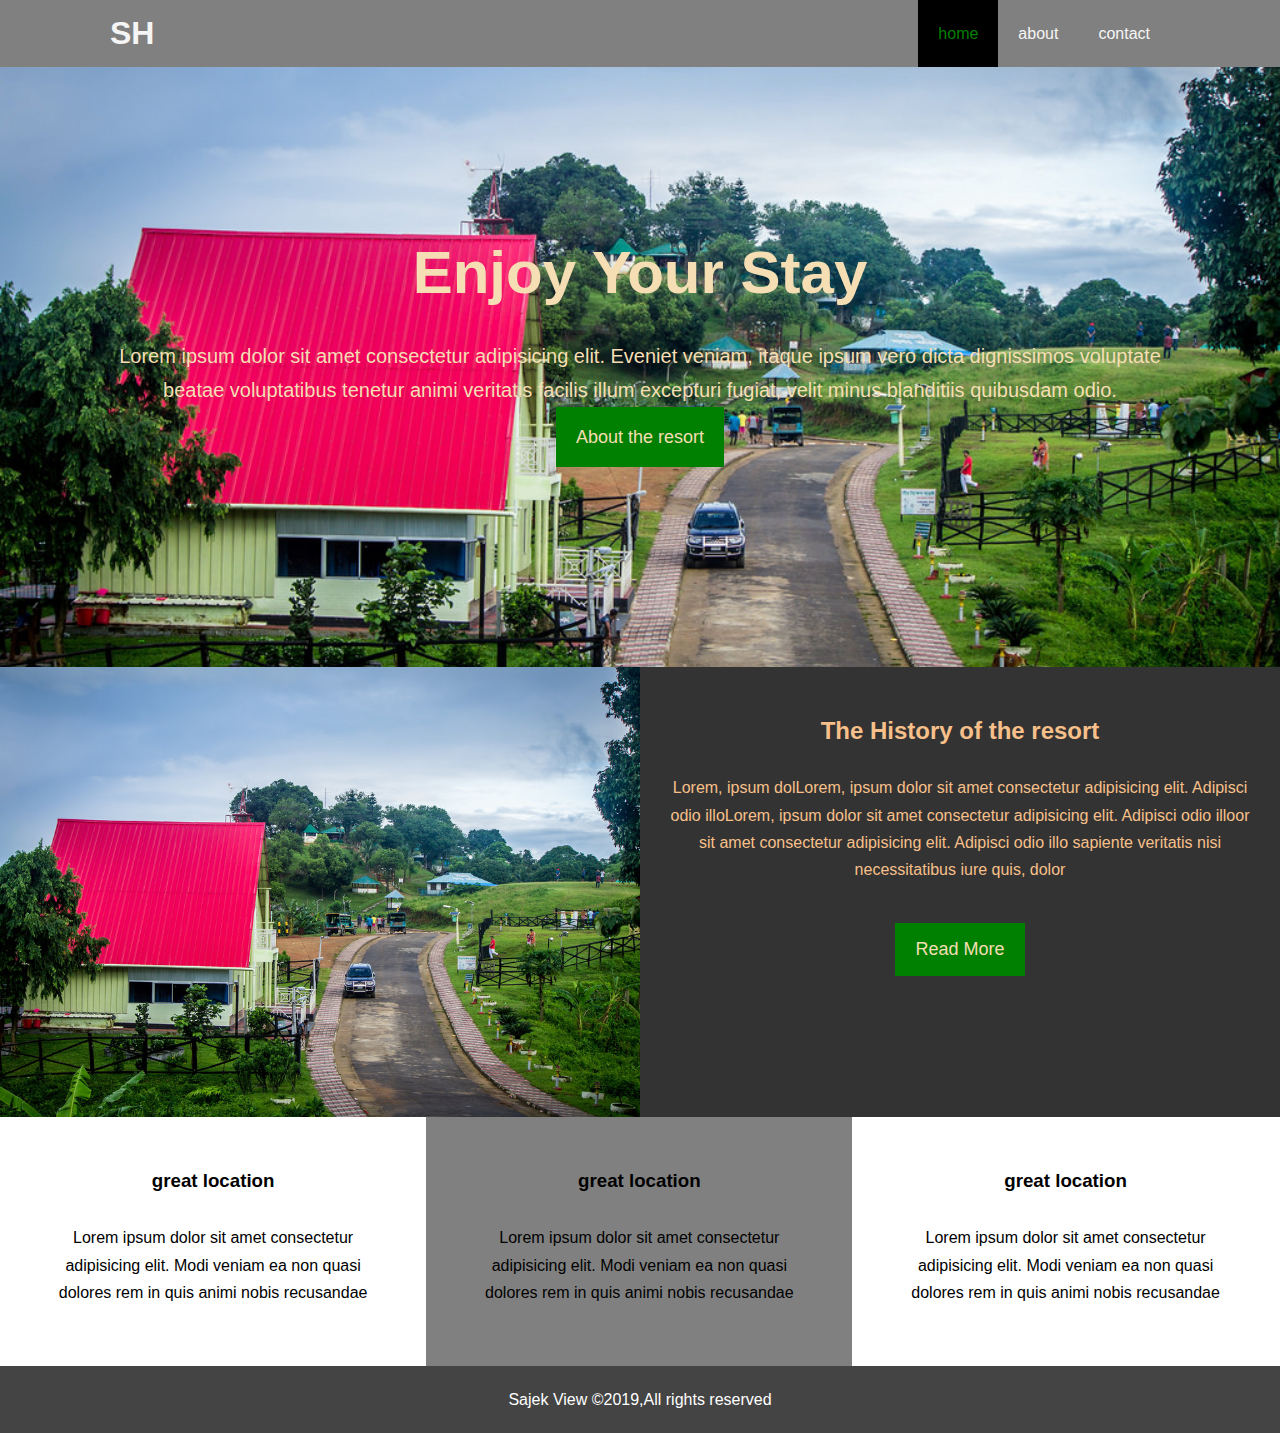
<file: index.html>
<!DOCTYPE html>
<html lang="en">
  <head>
    <meta charset="UTF-8" />
    <meta name="viewport" content="width=device-width, initial-scale=1.0" />
    <meta
      name="description"
      content="welcome to the most excellent resort in sajek"
    />
    <meta
      name="keywords"
      content="hotel,resort,sajek,rangamati,wonderfull hotel"
    />
    <link
      rel="stylesheet"
      href="https://use.fontawesome.com/releases/v5.6.1/css/all.css"
      integrity="sha384-gfdkjb5BdAXd+lj+gudLWI+BXq4IuLW5IT+brZEZsLFm++aCMlF1V92rMkPaX4PP"
      crossorigin="anonymous"
    />
    <title>Sajek Heaven | Welcome</title>
    <link rel="stylesheet" href="css/styles.css" />
    <link
      rel="stylesheet"
      media="screen and (max-width:768px)"
      href="css/mobile.css"
    />
  </head>
  <body>
    <header>
      <nav id="navbar">
        <div class="container">
          <h1 class="logo"><a href="index.html">SH</a></h1>
          <ul>
            <li><a class="current" href="index.html">home</a></li>
            <li><a href="about.html">about</a></li>
            <li><a href="index.html">contact </a></li>
          </ul>
        </div>
      </nav>
      <div id="showcase">
        <div class="container">
          <div class="showcase-content">
            <h1>Enjoy Your Stay</h1>
            <p class="lead">
              Lorem ipsum dolor sit amet consectetur adipisicing elit. Eveniet
              veniam, itaque ipsum vero dicta dignissimos voluptate beatae
              voluptatibus tenetur animi veritatis facilis illum excepturi
              fugiat, velit minus blanditiis quibusdam odio.
              <a href="about.html" class="btn">About the resort</a>
            </p>
            <p></p>
          </div>
        </div>
      </div>
    </header>
    <section id="home-info" class="bg-dark">
      <div class="info-img"></div>
      <div class="info-content">
        <h2>The History of the resort</h2>
        <p>
          Lorem, ipsum dolLorem, ipsum dolor sit amet consectetur adipisicing
          elit. Adipisci odio illoLorem, ipsum dolor sit amet consectetur
          adipisicing elit. Adipisci odio illoor sit amet consectetur
          adipisicing elit. Adipisci odio illo sapiente veritatis nisi
          necessitatibus iure quis, dolor
        </p>
        <a class="btn" href="about.html">Read More</a>
      </div>
    </section>
    <section id="features">
      <div class="box">
        <i class="fas fa-hotel fa-3x "></i>
        <h3>great location</h3>
        <p>
          Lorem ipsum dolor sit amet consectetur adipisicing elit. Modi veniam
          ea non quasi dolores rem in quis animi nobis recusandae
        </p>
      </div>
      <div style="background: grey;" class="box">
        <i class="fas fa-hotel fa-3x "></i>
        <h3>great location</h3>
        <p>
          Lorem ipsum dolor sit amet consectetur adipisicing elit. Modi veniam
          ea non quasi dolores rem in quis animi nobis recusandae
        </p>
      </div>
      <div class="box">
        <i class="fas fa-hotel fa-3x "></i>
        <h3>great location</h3>
        <p>
          Lorem ipsum dolor sit amet consectetur adipisicing elit. Modi veniam
          ea non quasi dolores rem in quis animi nobis recusandae
        </p>
      </div>
    </section>
    <div class="clr"></div>
    <footer id="main-footer">
      <p>Sajek View &copy;2019,All rights reserved</p>
    </footer>
  </body>
</html>
</file>
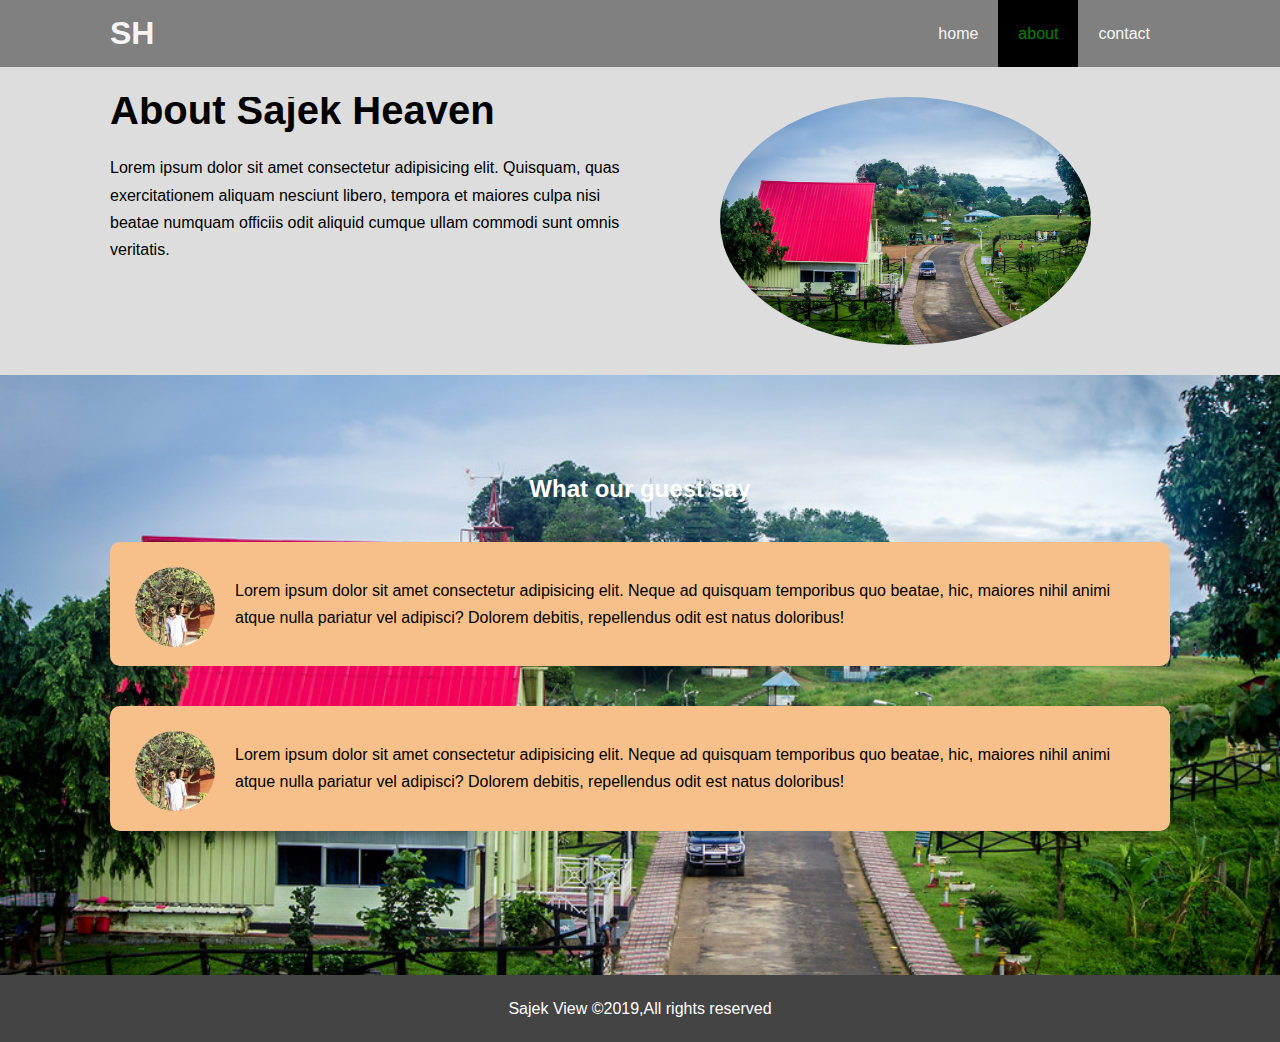
<file: about.html>
<!DOCTYPE html>
<html lang="en">
  <head>
    <meta charset="UTF-8" />
    <meta name="viewport" content="width=device-width, initial-scale=1.0" />
    <meta
      name="description"
      content="welcome to the most excellent resort in sajek"
    />
    <link rel="stylesheet" href="css/styles.css" />

    <link
      rel="stylesheet"
      href="https://use.fontawesome.com/releases/v5.6.1/css/all.css"
      integrity="sha384-gfdkjb5BdAXd+lj+gudLWI+BXq4IuLW5IT+brZEZsLFm++aCMlF1V92rMkPaX4PP"
      crossorigin="anonymous"
    />
    <title>Welcome to About</title>
    <link rel="stylesheet" href="css/styles.css" />
    <link
      rel="stylesheet"
      media="screen and (max-width:768px)"
      href="css/mobile.css"
    />
  </head>
  <body>
    <header>
      <nav id="navbar">
        <div class="container">
          <h1 class="logo"><a href="index.html">SH</a></h1>
          <ul>
            <li><a href="index.html">home</a></li>
            <li><a class="current" href="about.html">about</a></li>
            <li><a href="index.html">contact </a></li>
          </ul>
        </div>
      </nav>
    </header>
    <section id="about-info" class="py-3">
      <div class="container">
        <div class="info-left">
          <h1 class="l-heading">About Sajek Heaven</h1>
          <p>
            Lorem ipsum dolor sit amet consectetur adipisicing elit. Quisquam,
            quas exercitationem aliquam nesciunt libero, tempora et maiores
            culpa nisi beatae numquam officiis odit aliquid cumque ullam commodi
            sunt omnis veritatis.
          </p>
        </div>
        <div class="info-right">
          <img src="./img/pic1.jpg" alt="resort" />
        </div>
      </div>
    </section>

    <div class="clr"></div>

    <section id="testimonial" class="py-3">
      <div class="container">
        <h2 class="l-leading">What our guest say</h2>
        <div class="testimonial ">
          <img src="./img/sabbir.jpg" alt="sabbir" />
          <p>
            Lorem ipsum dolor sit amet consectetur adipisicing elit. Neque ad
            quisquam temporibus quo beatae, hic, maiores nihil animi atque nulla
            pariatur vel adipisci? Dolorem debitis, repellendus odit est natus
            doloribus!
          </p>
        </div>
        <div class="testimonial ">
          <img src="./img/sabbir.jpg" alt="sabbir" />
          <p>
            Lorem ipsum dolor sit amet consectetur adipisicing elit. Neque ad
            quisquam temporibus quo beatae, hic, maiores nihil animi atque nulla
            pariatur vel adipisci? Dolorem debitis, repellendus odit est natus
            doloribus!
          </p>
        </div>
      </div>
    </section>

    <footer id="main-footer">
      <p>Sajek View &copy;2019,All rights reserved</p>
    </footer>
  </body>
</html>
</file>
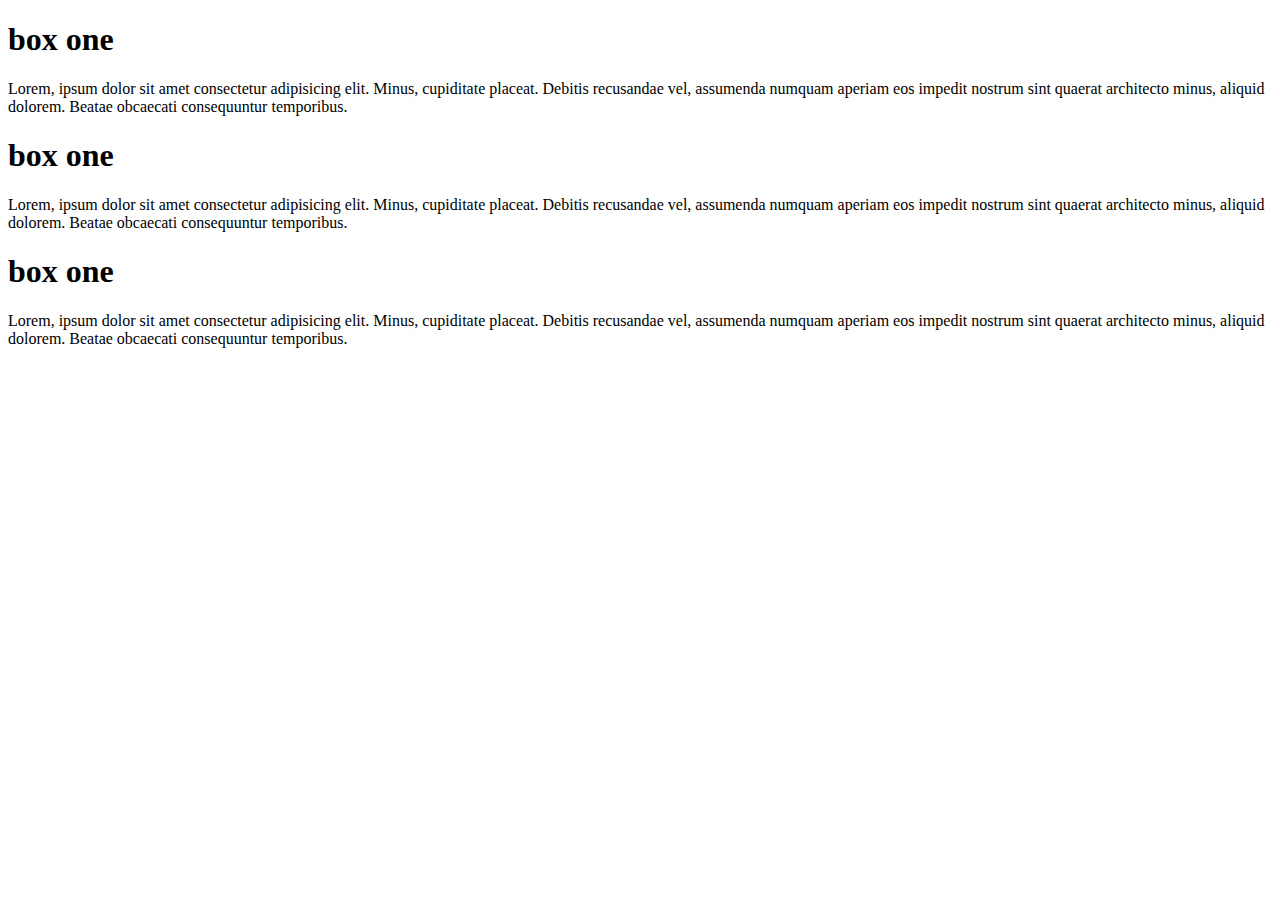
<file: em_rem.html>
<!DOCTYPE html>
<html lang="en">
  <head>
    <meta charset="UTF-8" />
    <meta name="viewport" content="width=device-width, initial-scale=1.0" />
    <title>em & rem</title>
    <style></style>
  </head>
  <body>
    <div id="box1">
      <h1>box one</h1>
      <p>
        Lorem, ipsum dolor sit amet consectetur adipisicing elit. Minus,
        cupiditate placeat. Debitis recusandae vel, assumenda numquam aperiam
        eos impedit nostrum sint quaerat architecto minus, aliquid dolorem.
        Beatae obcaecati consequuntur temporibus.
      </p>
    </div>
    <div id="box2">
      <h1>box one</h1>
      <p>
        Lorem, ipsum dolor sit amet consectetur adipisicing elit. Minus,
        cupiditate placeat. Debitis recusandae vel, assumenda numquam aperiam
        eos impedit nostrum sint quaerat architecto minus, aliquid dolorem.
        Beatae obcaecati consequuntur temporibus.
      </p>
    </div>
    <div id="box3">
      <h1>box one</h1>
      <p>
        Lorem, ipsum dolor sit amet consectetur adipisicing elit. Minus,
        cupiditate placeat. Debitis recusandae vel, assumenda numquam aperiam
        eos impedit nostrum sint quaerat architecto minus, aliquid dolorem.
        Beatae obcaecati consequuntur temporibus.
      </p>
    </div>
  </body>
</html>
</file>
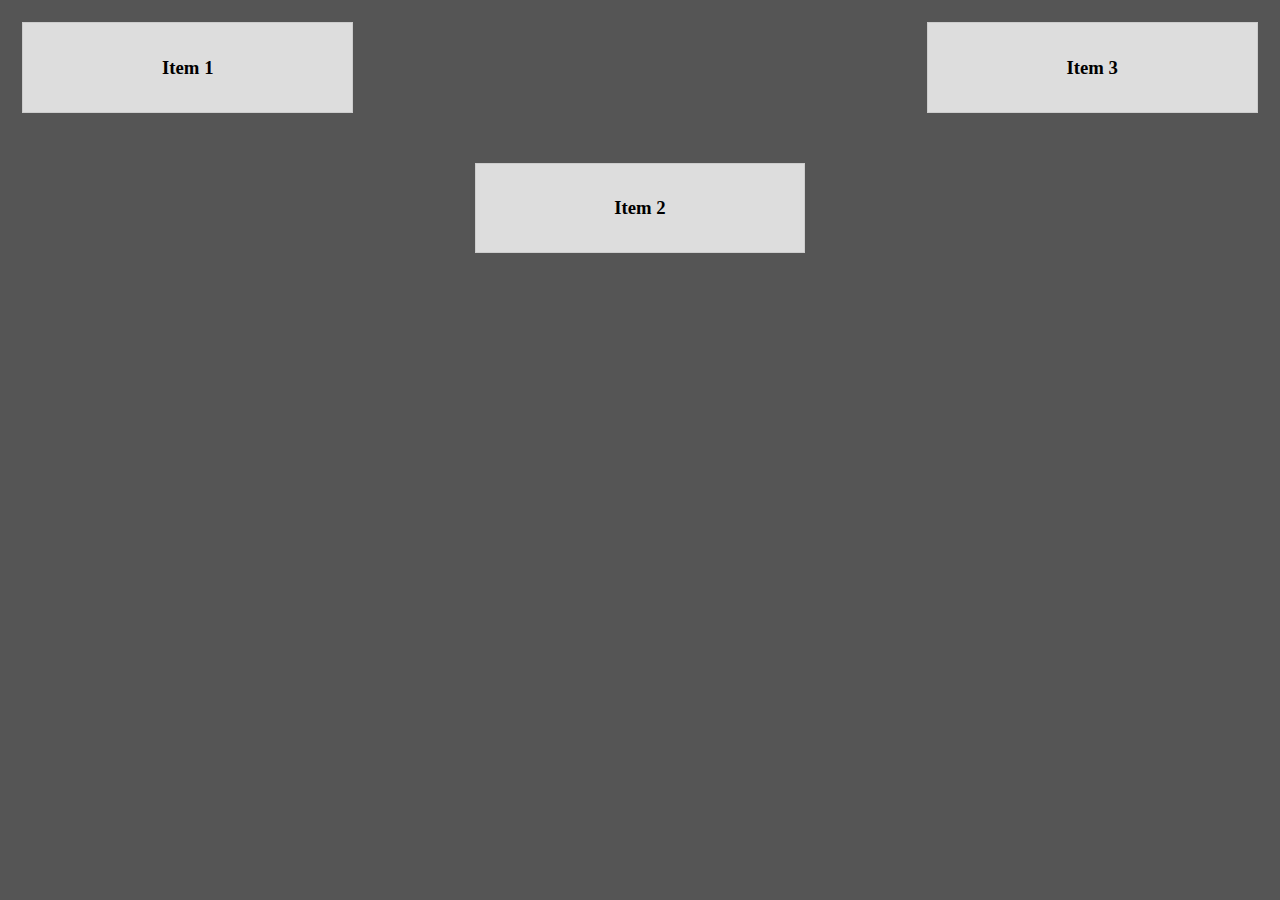
<file: flex_align.html>
<!DOCTYPE html>
<html lang="en">
  <head>
    <meta charset="UTF-8" />
    <meta name="viewport" content="width=device-width, initial-scale=1.0" />
    <title>Flex Alignment</title>
    <style>
      #container {
        display: flex;
        justify-content: space-between;
        height: 400px;
        /* 
        options:
        flex-start
        flex-end
        center
        space-between
        space-around
        space-evenly
        */
        background: #555;
        align-items: baseline;
        /* 
        options:
        flex-start
        flex-end
        center
        space-between
        space-around
        space-evenly
        */
      }
      .item-2 {
        align-self: center;
        /* 
        options:
        flex-start
        flex-end
        center
        space-between
        space-around
        space-evenly
        */
      }

      .item {
        background: #ddd;
        border: 1px solid #ccc;
        text-align: center;
        padding: 0.9rem;
        margin: 0.9rem;
        flex-basis: 300px;
      }
    </style>
  </head>
  <body id="container">
    <div class="item item-1"><h3>Item 1</h3></div>
    <div class="item item-2"><h3>Item 2</h3></div>
    <div class="item item-3"><h3>Item 3</h3></div>
  </body>
</html>
</file>
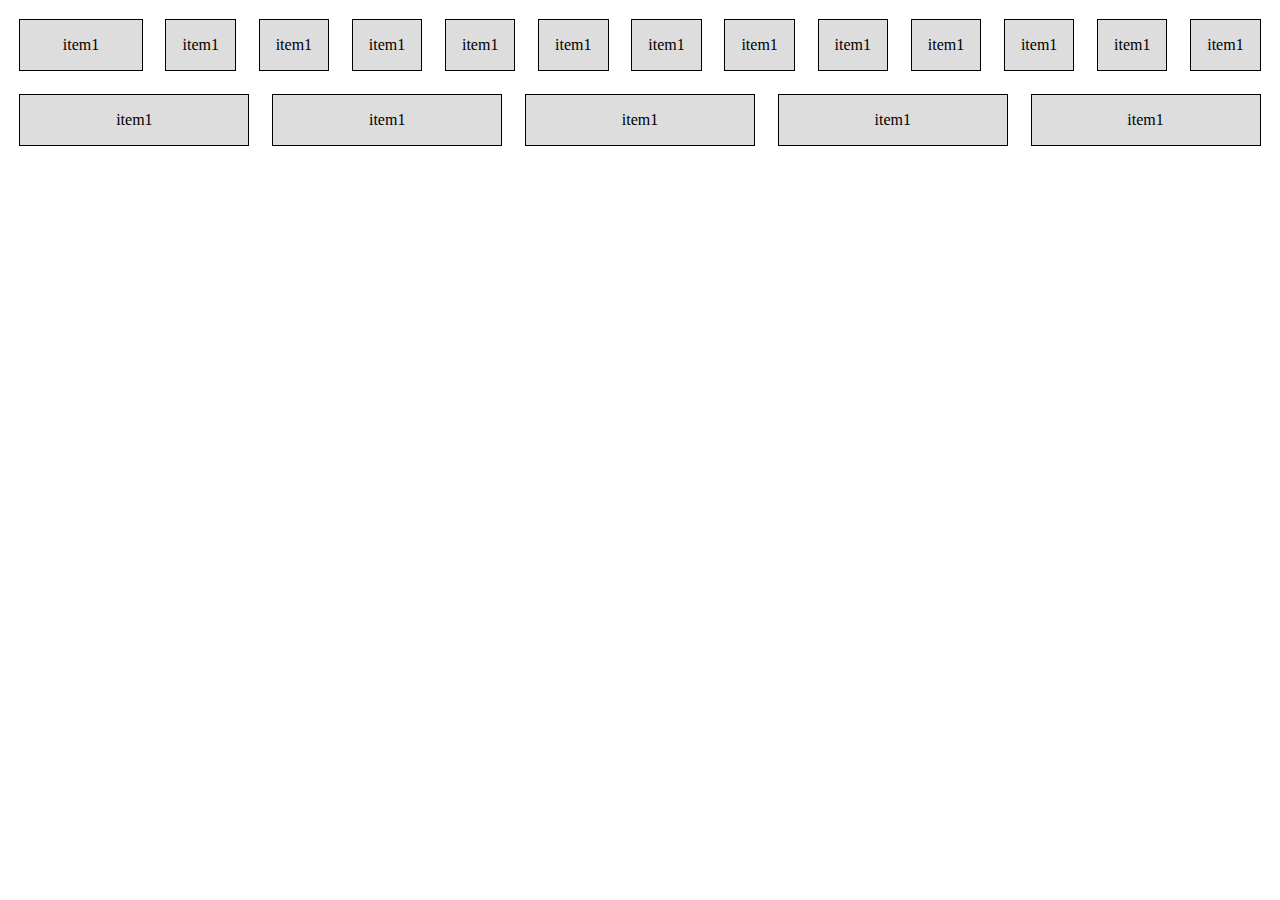
<file: flex_basic.html>
<!DOCTYPE html>
<html lang="en">
  <head>
    <meta charset="UTF-8" />
    <meta name="viewport" content="width=device-width, initial-scale=1.0" />
    <title>flex basic</title>
    <style>
      #container {
        display: flex;
        flex-direction: row;
        flex-wrap: wrap;
      }
      .item {
        background: #ddd;
        border: black solid 1px;
        padding: 1rem;
        text-align: center;
        flex: 1;
        margin: 0.71rem;
      }
      .item:first-child {
        flex: 5;
      }
    </style>
  </head>
  <body>
    <div id="container">
      <div class="item">item1</div>
      <div class="item">item1</div>
      <div class="item">item1</div>
      <div class="item">item1</div>
      <div class="item">item1</div>
      <div class="item">item1</div>
      <div class="item">item1</div>
      <div class="item">item1</div>
      <div class="item">item1</div>
      <div class="item">item1</div>
      <div class="item">item1</div>
      <div class="item">item1</div>
      <div class="item">item1</div>
      <div class="item">item1</div>
      <div class="item">item1</div>
      <div class="item">item1</div>
      <div class="item">item1</div>
      <div class="item">item1</div>
    </div>
  </body>
</html>
</file>
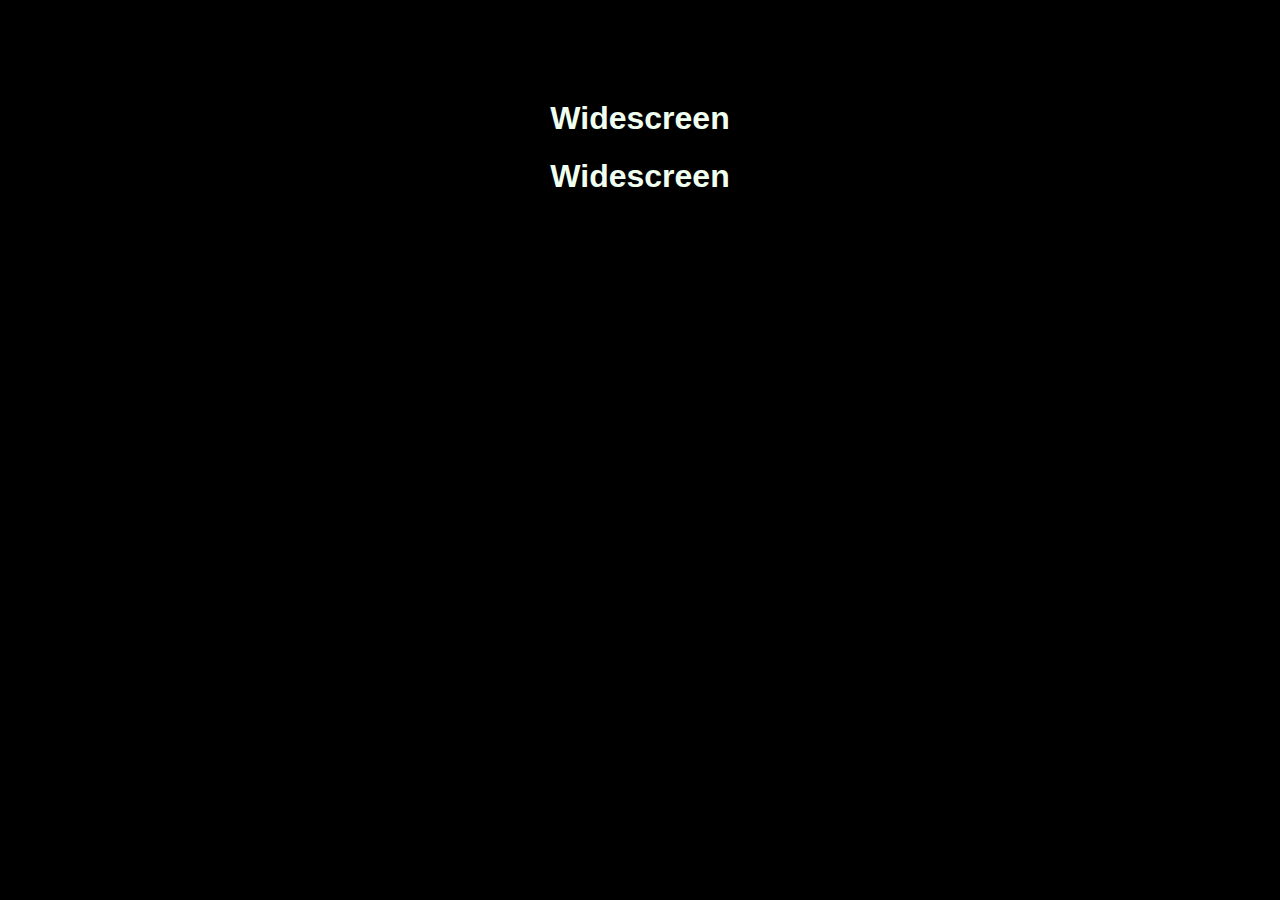
<file: media_queries.html>
<!DOCTYPE html>
<html lang="en">
  <head>
    <meta charset="UTF-8" />
    <meta name="viewport" content="width=device-width, initial-scale=1.0" />
    <title>Document</title>
    <style>
      body {
        font-family: Arial, Helvetica, sans-serif;
        background: gray;
        color: honeydew;
        text-align: center;
        margin-top: 100px;
      }
      h1 {
        display: none;
      }

      @media only screen and (max-width: 500px) {
        body {
          background: red;
        }
        #smartphone h1 {
          display: block;
        }
      }
      @media (min-width: 501px) and (max-width: 780px) {
        body {
          background: blue;
        }
        #tablet h1 {
          display: block;
        }
      }
      /* normal */
      @media (min-width: 769px) and (max-width: 1200px) {
        body {
          background: green;
        }
        #normal h1 {
          display: block;
        }
      }
      /* widescreen */
      @media (min-width: 1201px) {
        body {
          background: black;
        }
        #widescreen h1 {
          display: block;
        }
      }
      /* landscope */
      @media (max-height: 500px) {
        body {
          background: orange;
        }
        #landscape h1 {
          display: block;
        }
      }
    </style>
  </head>
  <body>
    <div id="widescreen"><h1>Widescreen</h1></div>
    <div id="normal"><h1>normal</h1></div>
    <div id="tablet"><h1>tablet</h1></div>
    <div id="smartphone"><h1>smartphone</h1></div>
    <div id="landscape"><h1>landscape</h1></div>
    <div id="widescreen"><h1>Widescreen</h1></div>
  </body>
</html>
</file>
<file: css/mobile.css>
#navbar .logo {
  float: none;
  text-align: center;
}
#navbar ul,
#navbar ul li {
  float: none;
}
#navbar ul li a {
  padding: 5px;
  border-bottom: #444 dotted 1px;
}
/* home-info */
#home-info .info-img {
  height: 550px;
  display: none;
}
#home-info .info-content {
  float: none;
  width: 100%;
}
/* boxes */
.box {
  float: none;
  width: 100%;
}
/* about */

#about-info .info-right,
#about-info .info-left {
  float: none;
  width: 100%;
}
#about-info .info-right {
  margin-top: 30px;
}
.l-heading {
  text-align: center;
  line-height: 1.2;
}
</file>
<file: css/styles.css>
/* Reset */

* {
  margin: 0;
  padding: 0;
  box-sizing: border-box;
}

html,
body {
  font-family: Arial, Helvetica, sans-serif;
  line-height: 1.7em;
}
a {
  text-decoration: none;
  color: black;
}
h1,
h2,
h3 {
  padding-bottom: 20px;
}
p {
  margin: 10px 0;
}
/* Navbar */
.container {
  overflow: auto;
  margin: auto;
  max-width: 1100px;
  padding: 0 20px;
}

#navbar {
  background: gray;
  /* color: white; */
  overflow: auto;
  /* position: fixed;
  top: 0;
  width: 100%; */
}
#navbar a {
  color: whitesmoke;
}

#navbar h1 {
  float: left;
  padding-top: 20px;
}
#navbar ul {
  list-style: none;
  float: right;
}
#navbar ul li {
  float: left;
  text-decoration: none;
}
#navbar ul li a {
  display: block;
  padding: 20px;
  text-align: center;
}
#navbar ul li a:hover,
#navbar ul li a.current {
  background: black;
  color: green;
}
/* Pdding */
.py-1 {
  padding: 10px 0;
}
.py-2 {
  padding: 20px 0;
}
.py-3 {
  padding: 30px 0;
}
/* Utili */
.lead {
  font-size: 20px;
}
.btn {
  display: inline-block;
  font-size: 18px;
  color: wheat;
  background: green;
  padding: 13px 20px;
  border: none;
  cursor: pointer;
}
.btn:hover {
  background: #f7c08a;
  color: #333;
}
.btn-light {
  background: white;
  color: #333;
}
.bg-dark {
  background: #333;
  color: #f7c08a;
}
.clr {
  clear: both;
}
.l-heading {
  font-size: 40px;
}

/* showcase */

#showcase {
  background: url('../img/pic1.jpg') no-repeat center center/cover;
  height: 600px;
}
.showcase-content {
  color: wheat;
  text-align: center;
  padding-top: 170px;
}

.showcase-content h1 {
  font-size: 60px;
  line-height: 1.2em;
}
.showcase-content p {
  padding-bottom: 20px;
  line-height: 1.7em;
}
/* Home-info */
#home-info {
  height: 450px;
}
#home-info .info-img {
  float: left;
  width: 50%;
  background: url('../img/pic1.jpg') no-repeat center center/cover;
  min-height: 100%;
}
#home-info .info-content {
  float: right;
  width: 50%;
  height: 100%;
  text-align: center;
  padding: 50px 30px;
  overflow: hidden;
}
#home-info .info-content p {
  padding-bottom: 30px;
}

.box {
  float: left;
  width: 33.3%;
  padding: 50px;
  text-align: center;
}
.box i {
  margin-bottom: 10px;
}
/* Footer */
#main-footer {
  text-align: center;
  background: #444;
  color: #fff;
  padding: 10px;
}
/* About */
#about-info {
  /* margin-top: 60px; */
  background: #dddddd;
}
#about-info .info-right {
  float: right;
  width: 50%;
  min-height: 100%;
}
#about-info .info-right img {
  width: 70%;
  display: block;
  margin: auto;
  border-radius: 50%;
}
#about-info .info-left {
  float: left;
  width: 50%;
  min-height: 100%;
}
/* testimonial */

#testimonial {
  height: 600px;
  background: url('../img/pic1.jpg') no-repeat center center/cover;
  padding-top: 100px;
}
#testimonial h2 {
  color: #fff;
  text-align: center;
  padding-bottom: 40px;
}
.testimonial {
  background: #f7c08a;
  padding: 25px;
  margin-bottom: 40px;
  border-radius: 10px;
}
.testimonial img {
  width: 80px;
  float: left;
  margin-right: 20px;
  border-radius: 50%;
}
</file>
